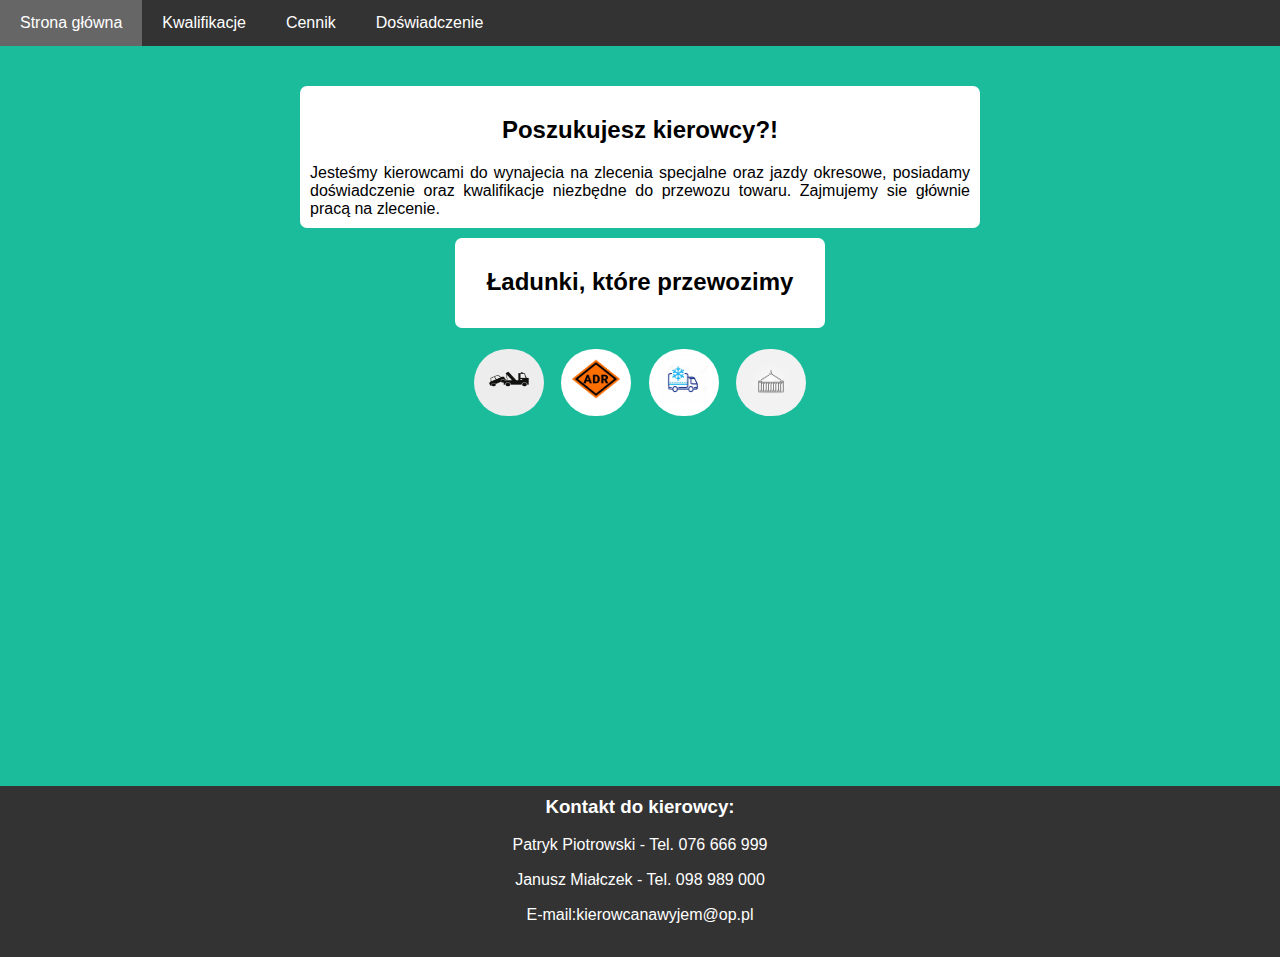
<file: index.html>
<!DOCTYPE html>
<html lang="en">
<head>
    <title>Kierowcy na wynajem</title>
    <meta charset="UTF-8">
    <meta name="viewport" content="width=device-width, initial-scale=1.0">
    <link rel="stylesheet" href="https://fonts.googleapis.com/icon?family=Material+Icons">
    <link rel="stylesheet" href="style.css">
    <link rel="shortcut icon" href="128640266-food-delivery-truck-icon-outline-style.jpg">
</head>
<body>

<div class="navbar">
    <a href="index.html" class="active">Strona główna</a>
    <a href="Kwalifikacje.html">Kwalifikacje</a>
    <a href="Cennik.html">Cennik</a>
    <a href="Doswiadczenie.html" class="right">Doświadczenie</a>
</div>


<div class="main" style="margin: 0 auto;">

    <div id="container">
        <div class="item">
            <h2 class="headtext">Poszukujesz kierowcy?!</h2>
            <a>Jesteśmy kierowcami do wynajecia na zlecenia specjalne oraz jazdy okresowe,
                posiadamy doświadczenie oraz kwalifikacje niezbędne do przewozu towaru.
                Zajmujemy sie głównie pracą na zlecenie.
            </a>
        </div>
        <div class="item2">
            <h2 class="headtext">Ładunki, które przewozimy</h2>
        </div>
    </div>
    <div id="container2">
        <div class="item1">
            <img src="depositphotos_51960471-stock-illustration-tow-truck.jpg" width="50" height="40"alt="Laweta"></div>
        <div class="item22">
            <img src="unnamed.jpg" width="50" height="40" alt="ADR"> </div>
        <div class="item33">
            <img src="chłodni-ciężarówki-linii-ikona-zimny-produkt-dostawy-transport-90833172.jpg" width="50" height="44" alt="Chłodnia"></div>
        <div class="item44">
            <img src="wektorowa-kontener-ikona-znak-lub-103987206.jpg" width="50" height="44" alt="Kontenery"></div>
        
        
        
    </div>
</div>
<div id="footer">
   <div class="footer item">
    <h3>Kontakt do kierowcy:</h3>
    <p style="display: inline-block">Patryk Piotrowski - Tel. 076 666 999 </p>
    <br>
    <p style="display: inline-block">Janusz Miałczek - Tel. 098 989 000</p>
    <br>
    <p>E-mail:kierowcanawyjem@op.pl</p>
    </div>
</div>


</body>
</html>
</file>
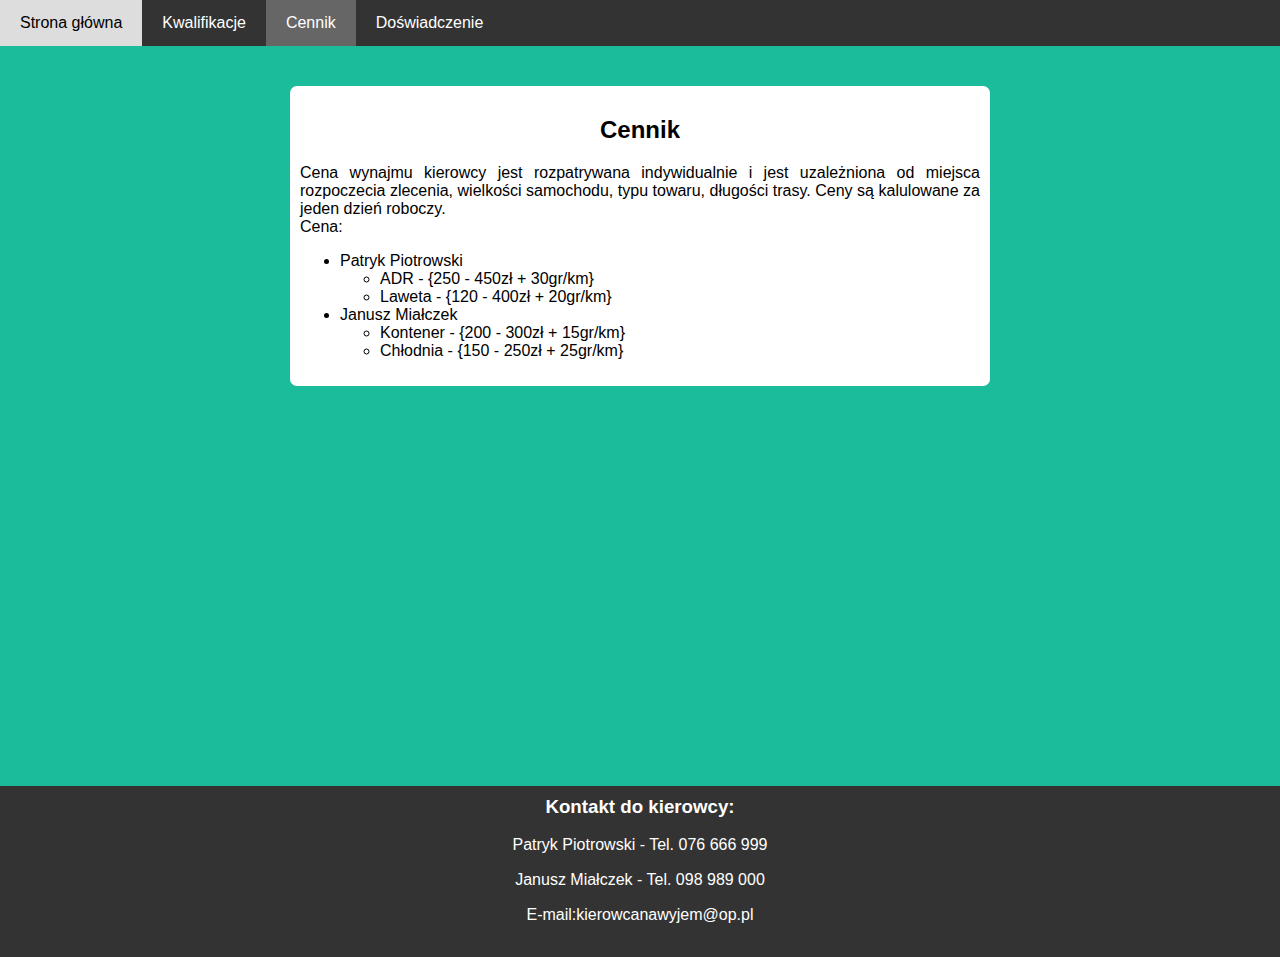
<file: Cennik.html>
<!DOCTYPE html>
<html lang="en">
<head>
    <title>Kierowcy na wynajem</title>
    <meta charset="UTF-8">
    <meta name="viewport" content="width=device-width, initial-scale=1">
    <link rel="stylesheet" href="https://fonts.googleapis.com/icon?family=Material+Icons">
    <link rel="stylesheet" href="Cennik.css">
    <link rel="shortcut icon" href="128640266-food-delivery-truck-icon-outline-style.jpg">
</head>
<body>

<div class="navbar">
    <a href="index.html">Strona główna</a>
    <a href="Kwalifikacje.html">Kwalifikacje</a>
    <a href="Cennik.html" class="active">Cennik</a>
    <a href="Doswiadczenie.html" class="right">Doświadczenie</a>
</div>


<div class="main" style="margin: 0 auto;">

    <div id="container">
        <div class="item">
            <h2 class="headtext">Cennik</h2>
            <a>Cena wynajmu kierowcy jest rozpatrywana indywidualnie i jest uzależniona od miejsca rozpoczecia zlecenia, wielkości samochodu, typu towaru, długości trasy. Ceny są kalulowane za jeden dzień roboczy. 
            </a>
              <br>
              <a>Cena: </a>
               <ul>
                <li>Patryk Piotrowski</li>
                <ul>
                    <li>ADR - {250 - 450zł + 30gr/km}</li>
                    <li>Laweta - {120 - 400zł + 20gr/km}</li>
                </ul>
                <li>Janusz Miałczek</li>
                <ul>
                    <li>Kontener - {200 - 300zł + 15gr/km}</li>
                    <li>Chłodnia - {150 - 250zł + 25gr/km}</li>
                </ul>
            </ul>
        </div>
      </div>
    </div>
<div id="footer">
   <div class="footer item">
    <h3>Kontakt do kierowcy:</h3>
    <p style="display: inline-block">Patryk Piotrowski - Tel. 076 666 999 </p>
    <br>
    <p style="display: inline-block">Janusz Miałczek - Tel. 098 989 000</p>
    <br>
    <p>E-mail:kierowcanawyjem@op.pl</p>
    </div>
</div>


</body>
</html>
</file>
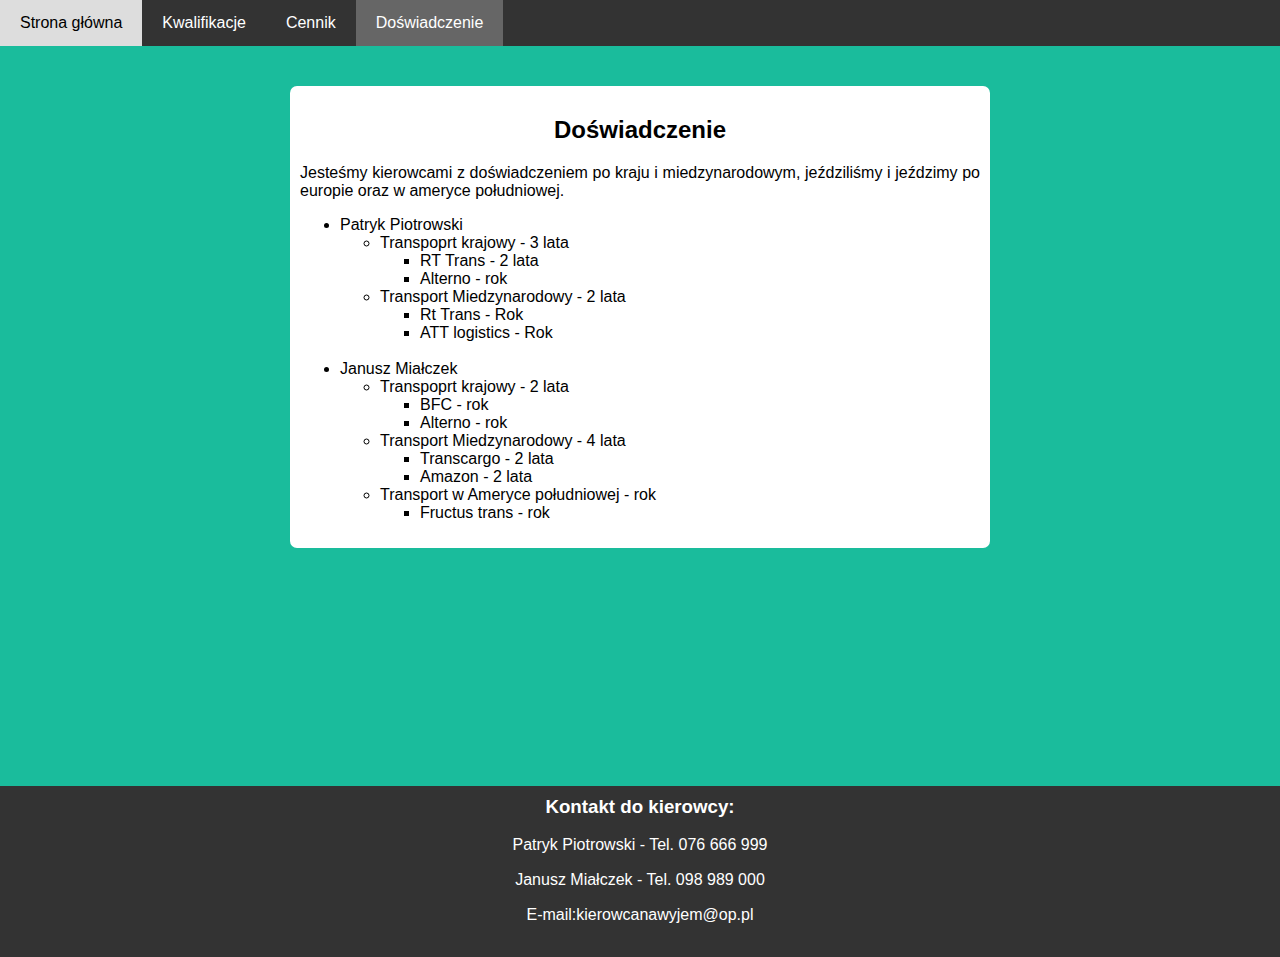
<file: Doswiadczenie.html>
<!DOCTYPE html>
<html lang="en">
<head>
    <title>Kierowcy na wynajem</title>
    <meta charset="UTF-8">
    <meta name="viewport" content="width=device-width, initial-scale=1.0">
    <link rel="stylesheet" href="https://fonts.googleapis.com/icon?family=Material+Icons">
    <link rel="stylesheet" href="Doswiadczenie.css">
    <link rel="shortcut icon" href="128640266-food-delivery-truck-icon-outline-style.jpg">
</head>
<body>

<div class="navbar">
    <a href="index.html">Strona główna</a>
    <a href="Kwalifikacje.html">Kwalifikacje</a>
    <a href="Cennik.html">Cennik</a>
    <a href="Doswiadczenie.html"  class="active" class="right">Doświadczenie</a>
</div>


<div class="main" style="margin: 0 auto;">

    <div id="container">
        <div class="item">
            <h2 class="headtext">Doświadczenie</h2>
            <a>Jesteśmy kierowcami z doświadczeniem po kraju i miedzynarodowym, jeździliśmy i jeździmy po europie oraz w ameryce południowej.
            </a>
               <ul>
                <li>Patryk Piotrowski</li>
                <ul>
                    <li>Transpoprt krajowy - 3 lata</li>
                    <ul>
                        <li>RT Trans - 2 lata</li>
                        <li>Alterno - rok</li>
                    </ul>
                    <li>Transport Miedzynarodowy - 2 lata</li>
                    <ul>
                        <li>Rt Trans - Rok</li>
                        <li>ATT logistics - Rok</li>
                    </ul>
                </ul>
                <br>
                <li>Janusz Miałczek</li>
                <ul>
                    <li>Transpoprt krajowy - 2 lata</li>
                    <ul>
                        <li>BFC - rok</li>
                        <li>Alterno - rok</li>
                    </ul>
                    <li>Transport Miedzynarodowy - 4 lata</li>
                    <ul>
                        <li>Transcargo - 2 lata</li>
                        <li>Amazon - 2 lata</li>
                    </ul>
                    <li>Transport w Ameryce południowej - rok</li>
                    <ul>
                        <li>Fructus trans - rok</li>
                    </ul>
                </ul>
            </ul>
        </div>
      </div>
    </div>
<div id="footer">
   <div class="footer item">
    <h3>Kontakt do kierowcy:</h3>
    <p style="display: inline-block">Patryk Piotrowski - Tel. 076 666 999 </p>
    <br>
    <p style="display: inline-block">Janusz Miałczek - Tel. 098 989 000</p>
    <br>
    <p>E-mail:kierowcanawyjem@op.pl</p>
    </div>
</div>


</body>
</html>
</file>
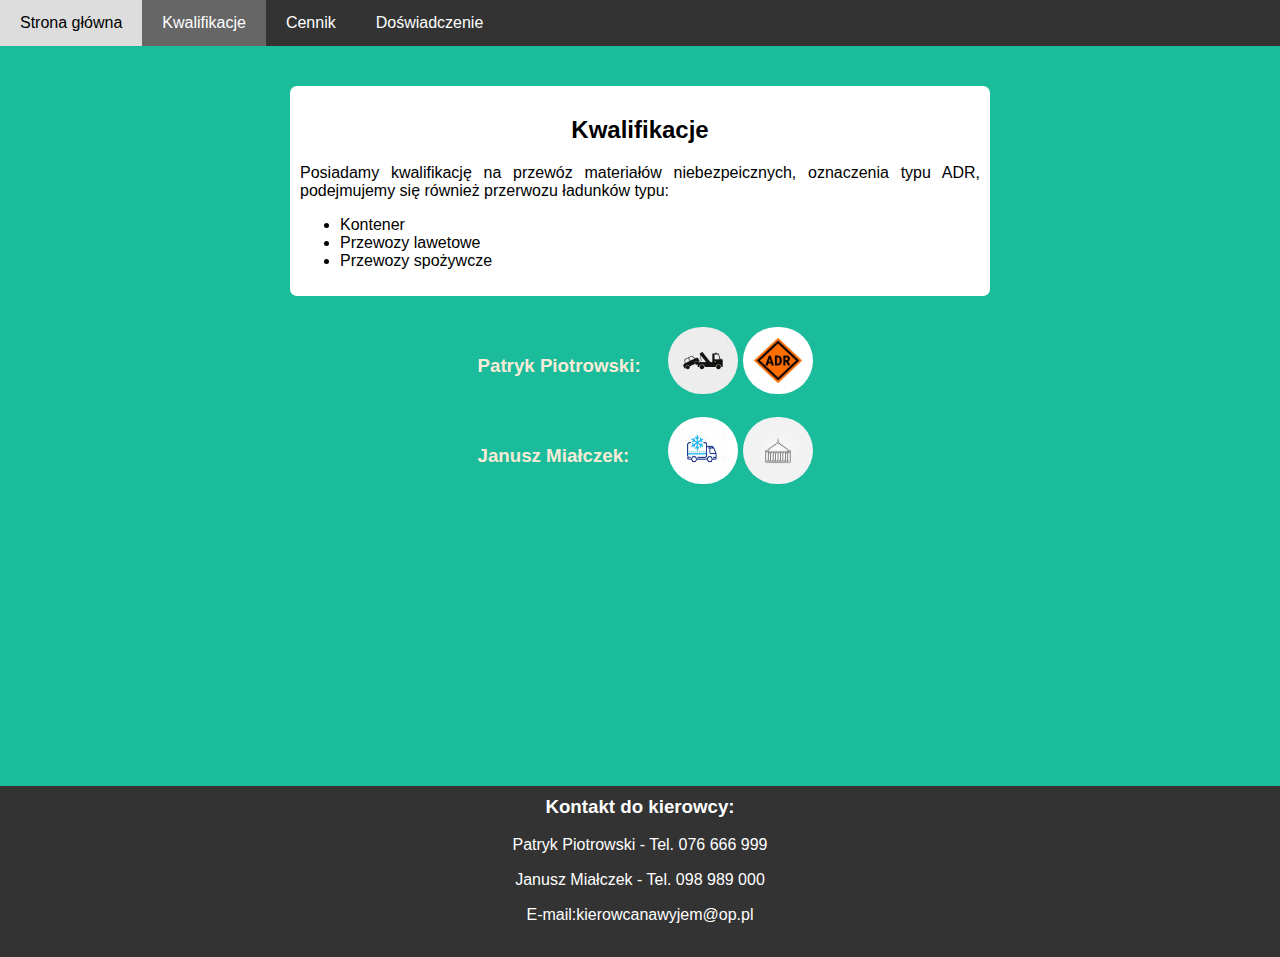
<file: Kwalifikacje.html>
<!DOCTYPE html>
<html lang="en">
<head>
    <title>Kierowcy na wynajem</title>
    <meta charset="UTF-8">
    <meta name="viewport" content="width=device-width, initial-scale=1">
    <link rel="stylesheet" href="https://fonts.googleapis.com/icon?family=Material+Icons">
    <link rel="stylesheet" href="Kwalifikacja.css">
    <link rel="shortcut icon" href="128640266-food-delivery-truck-icon-outline-style.jpg">
</head>
<body>

<div class="navbar">
    <a href="index.html">Strona główna</a>
    <a href="Kwalifikacje.html"  class="active">Kwalifikacje</a>
    <a href="Cennik.html">Cennik</a>
    <a href="Doswiadczenie.html" class="right">Doświadczenie</a>
</div>


<div class="main" style="margin: 0 auto;">

    <div id="container">
        <div class="item">
            <h2 class="headtext">Kwalifikacje</h2>
            <a>Posiadamy kwalifikację na przewóz materiałów niebezpeicznych, oznaczenia typu ADR, podejmujemy się również przerwozu ładunków typu:
            </a>
               <ul>
                <li>Kontener</li>
                <li>Przewozy lawetowe</li>
                <li>Przewozy spożywcze</li>
            </ul>
        </div>
      </div>
    <div id="container2">
        <div class="item2">
            <h3 class="handtext">Patryk Piotrowski:</h3>
        </div>
        <div class="item1">
            <img src="depositphotos_51960471-stock-illustration-tow-truck.jpg" width="50" height="40"alt="Laweta"></div>
        <div class="item22">
            <img src="unnamed.jpg" width="50" height="40" alt="ADR"></div>

    </div>
                 <div id="container3">
                 <div class="item2">
            <h3 class="handtext">Janusz Miałczek:</h3>
        </div>
               <div class="item33">
              <img src="chłodni-ciężarówki-linii-ikona-zimny-produkt-dostawy-transport-90833172.jpg" width="50" height="44" alt="Chłodnia"></div>
        <div class="item44">
            <img src="wektorowa-kontener-ikona-znak-lub-103987206.jpg" width="50" height="44" alt="Kontenery"></div>
        </div>        
        

</div>
<div id="footer">
   <div class="footer item">
    <h3>Kontakt do kierowcy:</h3>
    <p style="display: inline-block">Patryk Piotrowski - Tel. 076 666 999 </p>
    <br>
    <p style="display: inline-block">Janusz Miałczek - Tel. 098 989 000</p>
    <br>
    <p>E-mail:kierowcanawyjem@op.pl</p>
    </div>
</div>


</body>
</html>
</file>
<file: style.css>
{
    box-sizing: border-box;
}

/* Style the body */
body {
    font-family: Arial, Helvetica, sans-serif;
    margin: 0;
}

/* Sticky navbar - toggles between relative and fixed, depending on the scroll position. It is positioned relative until a given offset position is met in the viewport - then it "sticks" in place (like position:fixed). The sticky value is not supported in IE or Edge 15 and earlier versions. However, for these versions the navbar will inherit default position */

.navbar {
    overflow: hidden;
    background-color: #333;
    position: sticky;
    position: -webkit-sticky;
    top: 0;

}


/* Style the navigation bar links */
.navbar a {
    float: left;
    display: block;
    color: white;
    text-align: center;
    padding: 14px 20px;
    text-decoration: none;
}

/* Change color on hover */
.navbar a:hover {
    background-color: #ddd;
    color: black;
}

/* Active/current link */
.navbar a.active {
    background-color: #666;
    color: white;
}

/* Main column */
.main {
    -ms-flex: 100%; /* IE10 */
    flex: 100%;
    background: #1abc9c;
    padding: 20px;
    height: 700px;
    max-height: 1000px;
    text-align: center;
}

#container {
    display: inline-flex;
    justify-content: center;
    flex-direction: row;
    flex-wrap: wrap;
    max-width: 700px;
    max-height: none;
    margin: 10px;
    background: #1abc9c;
}

#container .item {
    text-align: justify;
    width: 700%;
    height: 190%;
    padding: 10px;
    margin: 10px;
    background: #FFFFFF;
    border-radius: 7px;
}

#container .item2 {
    width: 350px;
    height: 70px;
    text-align: center;
    padding: 10px;
    margin: auto;
    background: #FFFFFF;
    border-radius: 7px;
    top: 50%;
}

#container2 {
    width: 350px;
    height: 70px;
    text-align: center;
    padding: 10px;
    margin: auto;
    background: #1abc9c;
    top: 50%;
    display: flex;
    justify-content: center;
    flex-direction: row
}

#container2 .item1 {

    text-align: center;
    padding: 10px;
    margin: auto;
    background: #1abc9c;

    position: center;
    width: 50px;
    height: 47px;
    display: flex;

    background: url(depositphotos_51960471-stock-illustration-tow-truck.jpg);
    border-radius: 48px;

}

#container2 .item22 {

    text-align: center;
    padding: 10px;
    margin: auto;
    background: #1abc9c;

    position: center;
    width: 50px;
    height: 47px;
    display: flex;

    background: url(unnamed.jpg);
    border-radius: 48px;
}

#container2 .item33 {

    text-align: center;
    padding: 10px;
    margin: auto;
    background: #1abc9c;

    position: center;
    width: 50px;
    height: 47px;
    display: flex;

    background: url(chłodni-ciężarówki-linii-ikona-zimny-produkt-dostawy-transport-90833172.jpg);

    border-radius: 48px;
}

#container2 .item44 {

    text-align: center;
    padding: 10px;
    margin: auto;
    background: #1abc9c;

    position: center;
    width: 50px;
    height: 47px;
    display: flex;


    background: url(wektorowa-kontener-ikona-znak-lub-103987206.jpg);
    border-radius: 48px;
}

/* Footer */
#footer {
    background: #333;
    height: 19%;
    margin: auto;
    color: white;
    position: absolute;
    width: 100%;
}

#footer .item {
    text-align: center;
    margin: 0px;
    padding: 0px;
    line-height: 20%;
}

.headtext {
    text-align: center;
}

/* Media Queries: Tabled Portrait */
@media screen and (max-width: 768px) {
    #primary {
        width: 100%;
    }

    #secondary {
        width: 100%;
        margin: 0;
        border: none;
    }
}
</file>
<file: Cennik.css>
{
    box-sizing: border-box  ;
}

/* Style the body */
body {
    font-family: Arial, Helvetica, sans-serif;
    margin: 0;
}

/* Sticky navbar - toggles between relative and fixed, depending on the scroll position. It is positioned relative until a given offset position is met in the viewport - then it "sticks" in place (like position:fixed). The sticky value is not supported in IE or Edge 15 and earlier versions. However, for these versions the navbar will inherit default position */

.navbar {
    overflow: hidden;
    background-color: #333;
    position: sticky;
    position: -webkit-sticky;
    top: 0;
}

/* Style the navigation bar links */
.navbar a {
    float: left;
    display: block;
    color: white;
    text-align: center;
    padding: 14px 20px;
    text-decoration: none;
}

/* Change color on hover */
.navbar a:hover {
    background-color: #ddd;
    color: black;
}

/* Active/current link */
.navbar a.active {
    background-color: #666;
    color: white;
}

/* Main column */
.main {
    -ms-flex: 100%; /* IE10 */
    flex: 100%;
    background: #1abc9c;
    padding: 20px;
    height: 700px;
    max-height: 1000px;
    text-align: center;
}

#container {
    display: inline-flex;
    justify-content: center;
    flex-direction: row;
    flex-wrap: wrap;
    /*min-width: 180px;*/
    max-width: 720px;
    max-height: none;
    margin: 10px;
    background: #1abc9c;
}

#container .item {
    text-align: justify;
    width: 700%;
    height: 280%;
    padding: 10px;
    margin: 10px;
    background: #FFFFFF;
    border-radius: 7px;
}


/* Footer */
#footer {
    background: #333;
    height: 19%;
    margin: auto;
    color: white;
    position: absolute;
    width: 100%;
}

#footer .item {
    text-align: center;
    margin: 0px;
    padding: 0px;
    line-height: 20%;
}

.headtext {
    text-align: center;
}


/* Media Queries: Tabled Portrait */
@media screen and (max-width: 768px) {
    #primary {
        width: 100%;
    }

    #secondary {
        width: 100%;
        margin: 0;
        border: none;
    }
}
</file>
<file: Doswiadczenie.css>
{
    box-sizing: border-box  ;
}

/* Style the body */
body {
    font-family: Arial, Helvetica, sans-serif;
    margin: 0;
}

/* Sticky navbar - toggles between relative and fixed, depending on the scroll position. It is positioned relative until a given offset position is met in the viewport - then it "sticks" in place (like position:fixed). The sticky value is not supported in IE or Edge 15 and earlier versions. However, for these versions the navbar will inherit default position */

.navbar {
    overflow: hidden;
    background-color: #333;
    position: sticky;
    position: -webkit-sticky;
    top: 0;
}


/* Style the navigation bar links */
.navbar a {
    float: left;
    display: block;
    color: white;
    text-align: center;
    padding: 14px 20px;
    text-decoration: none;
}

/* Change color on hover */
.navbar a:hover {
    background-color: #ddd;
    color: black;
}

/* Active/current link */
.navbar a.active {
    background-color: #666;
    color: white;
}

/* Main column */
.main {
    -ms-flex: 100%; /* IE10 */
    flex: 100%;
    background: #1abc9c;
    padding: 20px;
    height: 700px;
    max-height: 1000px;
    text-align: center;
}

#container {
    display: inline-flex;
    justify-content: center;
    flex-direction: row;
    flex-wrap: wrap;
    min-width: 180px;
    max-width: 720px;
    max-height: none;
    margin: 10px;
    background: #1abc9c;
}

#container .item {
    width: 700%;
    height: 380%;
    text-align: justify;
    padding: 10px;
    margin: 10px;
    background: #FFFFFF;
    border-radius: 7px;
}

/* Footer */
#footer {
    background: #333;
    height: 19%;
    margin: auto;
    color: white;
    position: absolute;
    width: 100%;
}

#footer .item {
    text-align: center;
    margin: 0px;
    padding: 0px;
    line-height: 20%;
}

.headtext {
    text-align: center;
}


/* Media Queries: Tablet Landscape */
@media screen and (max-width: 1060px) {
    #primary {
        width: 67%;
    }

    #secondary {
        width: 30%;
        margin-left: 3%;
    }
}

/* Media Queries: Tabled Portrait */
@media screen and (max-width: 768px) {
    #primary {
        width: 100%;
    }

    #secondary {
        width: 100%;
        margin: 0;
        border: none;
    }
}
</file>
<file: Kwalifikacja.css>
{
    box-sizing: border-box;
}

/* Style the body */
body {
    font-family: Arial, Helvetica, sans-serif;
    margin: 0;
}

/* Sticky navbar - toggles between relative and fixed, depending on the scroll position. It is positioned relative until a given offset position is met in the viewport - then it "sticks" in place (like position:fixed). The sticky value is not supported in IE or Edge 15 and earlier versions. However, for these versions the navbar will inherit default position */

.navbar {
    overflow: hidden;
    background-color: #333;
    position: sticky;
    position: -webkit-sticky;
    top: 0;
}


/* Style the navigation bar links */
.navbar a {
    float: left;
    display: block;
    color: white;
    text-align: center;
    padding: 14px 20px;
    text-decoration: none;
}

/* Change color on hover */
.navbar a:hover {
    background-color: #ddd;
    color: black;
}

/* Active/current link */
.navbar a.active {
    background-color: #666;
    color: white;
}

/* Main column */
.main {
    -ms-flex: 100%; /* IE10 */
    flex: 100%;
    background: #1abc9c;
    padding: 20px;
    height: 700px;
    max-height: 1000px;
    text-align: center;
}

#container {
    display: inline-flex;
    justify-content: center;
    flex-direction: row;
    flex-wrap: wrap;
    max-width: 720px;
    max-height: none;
    margin: 10px;
    background: #1abc9c;
}

#container .item {
    text-align: justify;
    width: 700%;
    height: 190%;
    padding: 10px;
    margin: 10px;
    background: #FFFFFF;
    border-radius: 7px;
}


#container2 {
    color: antiquewhite;
    width: 350px;
    height: 70px;
    padding: 10px;
    margin: auto;
    border-radius: 10px;
    /*background: with;*/
    top: 50%;
    display: flex;
    justify-content: center;
    flex-direction: row
}

#container2 .item1 {

    text-align: center;
    padding: 10px;
    margin: auto;
    background: #1abc9c;

    position: center;
    width: 50px;
    height: 47px;
    display: flex;

    background: url(depositphotos_51960471-stock-illustration-tow-truck.jpg);
    border-radius: 48px;

}

#container2 .item22 {

    text-align: center;
    padding: 10px;
    margin: auto;
    background: #1abc9c;

    position: center;
    width: 50px;
    height: 47px;
    display: flex;

    background: url(unnamed.jpg);
    border-radius: 48px;
}

#container2 .item2 {
    width: 50%;
    height: 100%;
    text-align: center;
    padding: 10px;
    margin: auto;


    top: 50%;
    display: flex;
}

#container3 {
    color: antiquewhite;
    width: 350px;
    height: 70px;
    padding: 10px;
    margin: auto;
    border-radius: 10px;
    background: with;
    top: 50%;
    display: flex;
}

#container3 .item2 {
    width: 50%;
    height: 100%;
    text-align: center;
    padding: 10px;
    margin: auto;


    top: 50%;
    display: flex;
}

#container3 .item33 {

    text-align: justify;
    padding: 10px;
    margin: auto;
    background: #1abc9c;

    width: 50px;
    height: 47px;
    display: flex;

    background: url(chłodni-ciężarówki-linii-ikona-zimny-produkt-dostawy-transport-90833172.jpg);

    border-radius: 48px;
}

#container3 .item44 {

    text-align: center;
    padding: 10px;
    margin: auto;
    background: #1abc9c;

    position: center;
    width: 50px;
    height: 47px;
    display: flex;


    background: url(wektorowa-kontener-ikona-znak-lub-103987206.jpg);
    border-radius: 48px;
}

/* Footer */
#footer {
    background: #333;
    height: 19%;
    margin: auto;
    color: white;
    position: absolute;
    width: 100%;
}

#footer .item {
    text-align: center;
    margin: 0px;
    padding: 0px;
    line-height: 20%;
}

.headtext {
    text-align: center;
}

/* Media Queries: Tabled Portrait */
@media screen and (max-width: 768px) {
    #primary {
        width: 100%;
    }

    #secondary {
        width: 100%;
        margin: 0;
        border: none;
    }
}

img { max-width: 100%; height: auto; }


@media (min-device-width:600px) {
    img[data-src-600px] {
        content: attr(data-src-600px, url);
    }
}

@media (min-device-width:800px) {
    img[data-src-800px] {
        content: attr(data-src-800px, url);
    }
}
</file>
